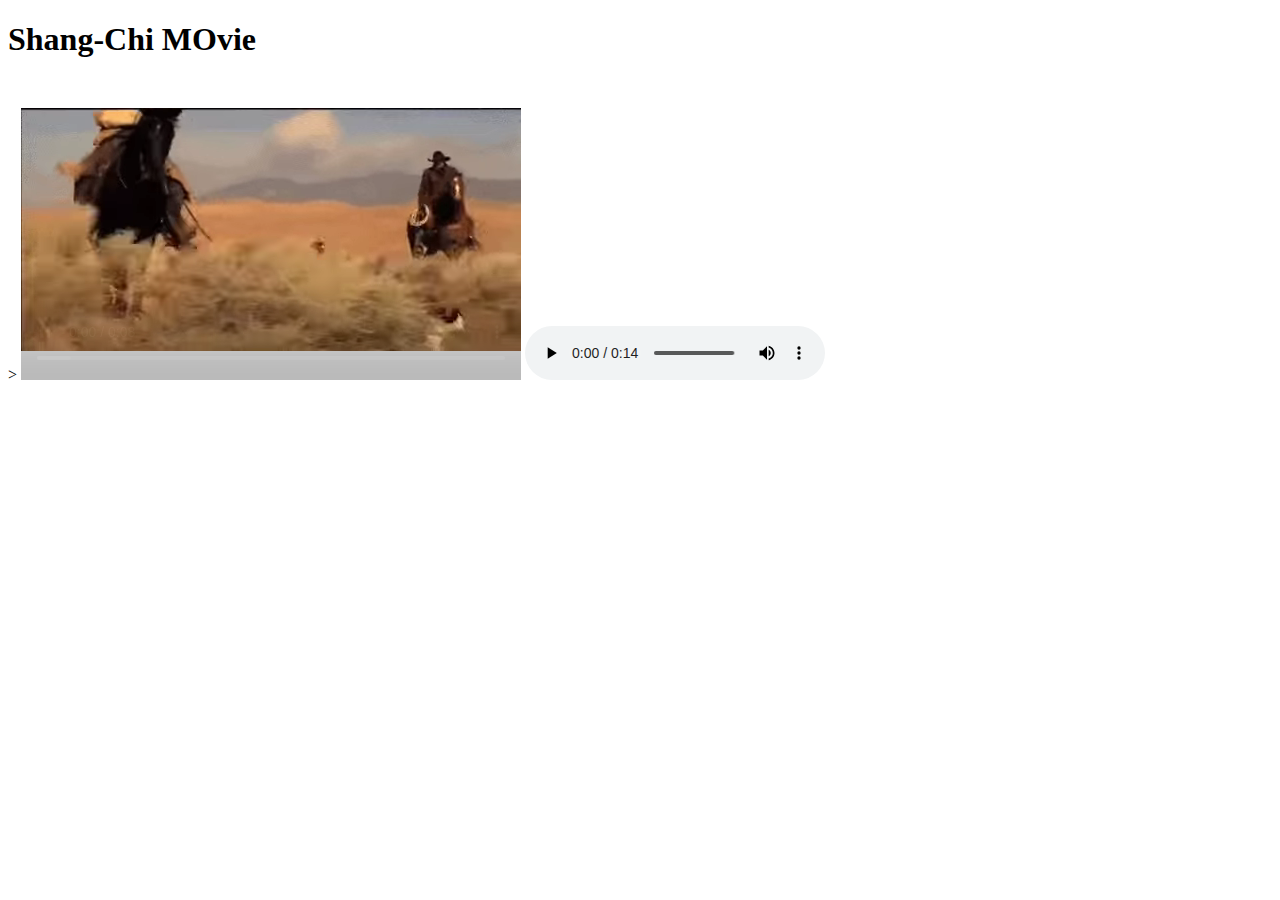
<file: week4/index.html>
<!DOCTYPE html>
<html lang="en">
<head>
    <meta charset="UTF-8">
    <meta name="viewport" content="width=device-width, initial-scale=1.0">
    <link rel="icon" href="iconsincan.jpg">
    <title>Document</title>
</head>
<body>
    <h1>Shang-Chi MOvie</h1>>
    <!--Untuk menampilkan media player (Video)-->
    <video controls autoplay muted loop width="500px" height="300px">
        <source src="cat-herd (1).webm" type="video/webm"/>
    </video>
    <!--Untuk menampilkan media player (audio)-->
    <audio controls>
        <source src="Victory.mp3" type="audio/mpeg"/>
    </audio>
</body>   
</html>
</file>
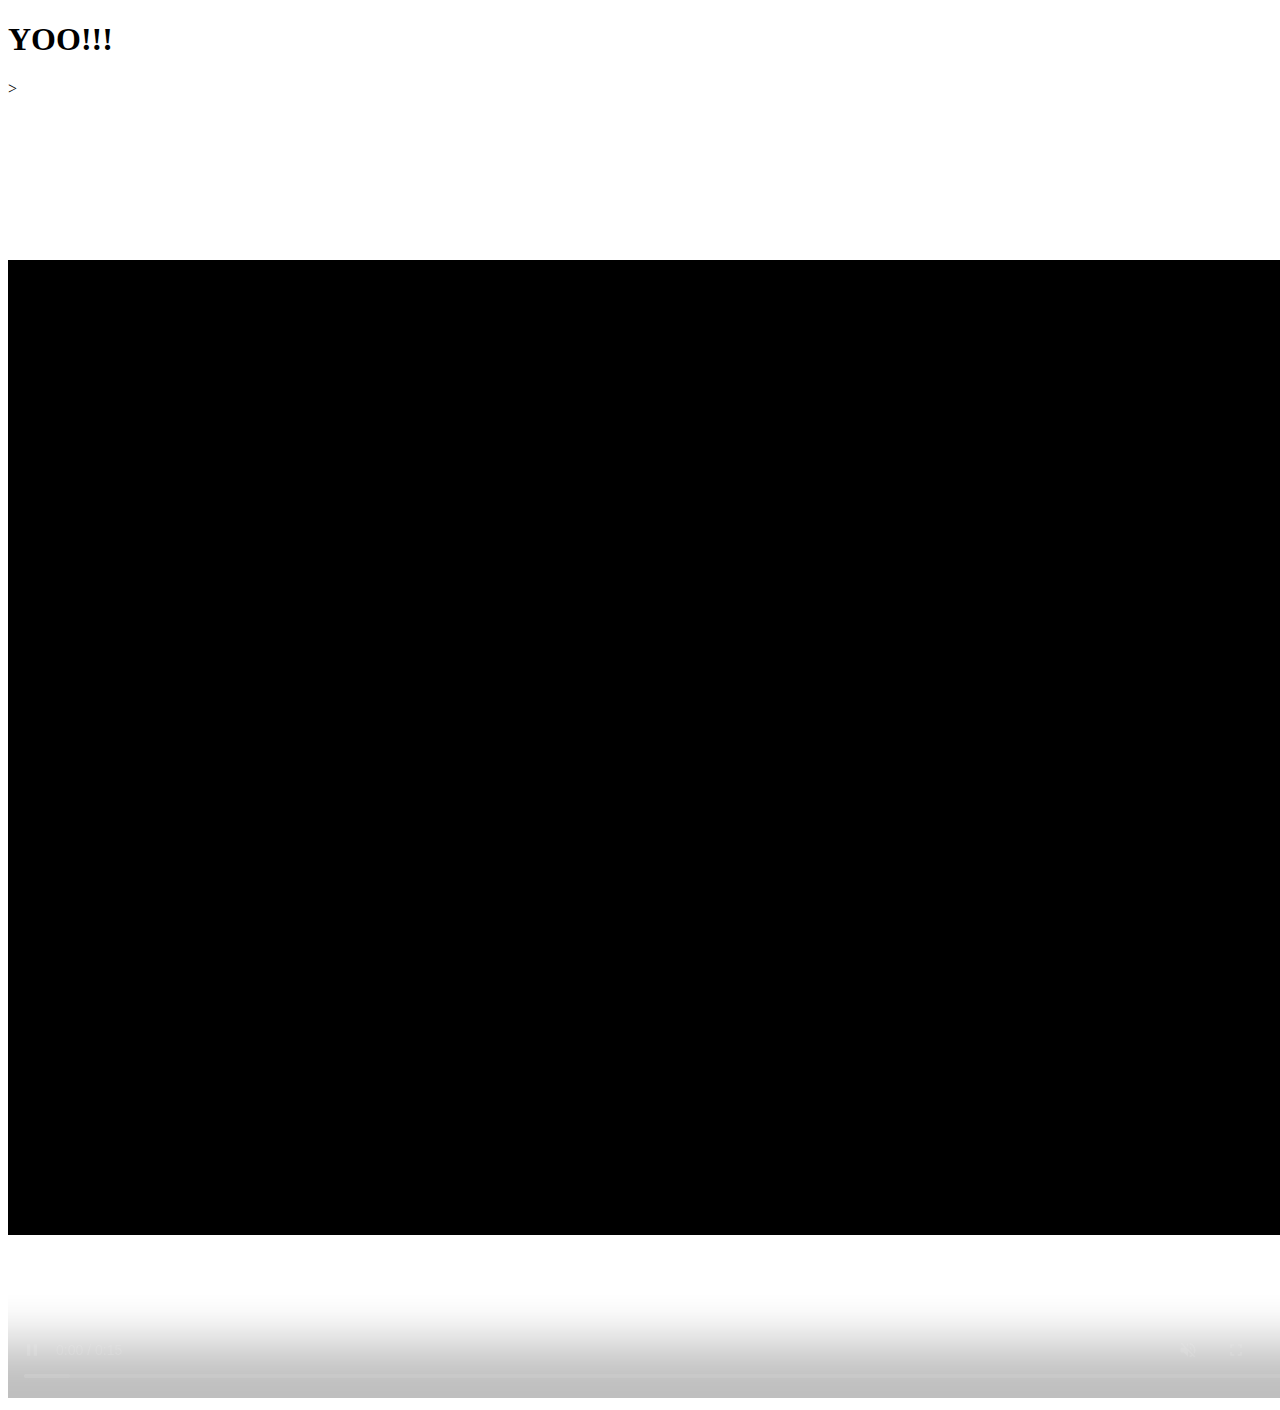
<file: week5/index.html>
<!DOCTYPE html>
<html lang="en">
<head>
    <meta charset="UTF-8">
    <meta name="viewport" content="width=device-width, initial-scale=1.0">
    <link rel="icon" href="iconsincan.jpg">
    <title>Document</title>
</head>
<body>
    <h1>YOO!!!</h1>>
    <!--Untuk menampilkan media player (Video)-->
    <video controls autoplay muted loop width="1300px" height="1300px">
        <source src="SnapSave.io-MGM Logo 3 Roar 2008 Restoration-(480p).mp4" type="video/mp4"/>
    <!--Untuk menampilkan media player (audio)-->
    <audio controls autoplay loop>
        <source src="Y2meta.app - MGM Logo 3 Roar 2008 Restoration (128 kbps) (5).mp3" type="audio/mp3"/>
    </audio>
</body>   
</html>
</file>
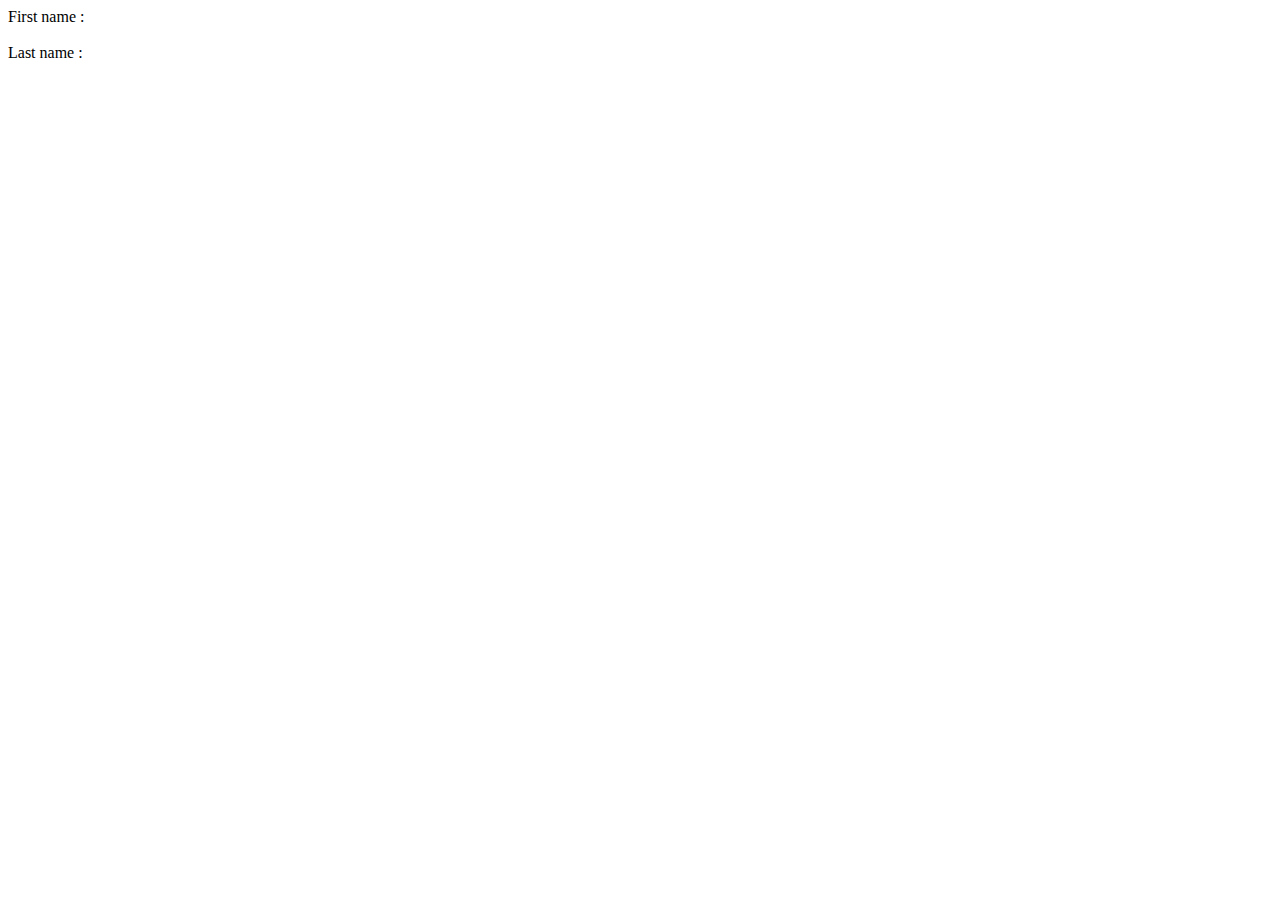
<file: week3/indexregister.html>
<!DOCTYPE html>
<html lang="en">
<head>
    <meta charset="UTF-8">
    <meta name="viewport" content="width=device-width, initial-scale=1.0">
    <title>Halaman Regitrasi</title>
</head>
<body>
    <form>
        <label for="fname">First name :</label>
        <label type="text" id="fname" name="fname" /><br /><br/>
        <label for="lname">Last name :</label>
        <label type="text" id="lname" name="lname" /><br /><br/>
        <label type="submit" value="Sumbit"                                        
    
    </form>

</body>
</html>
</file>
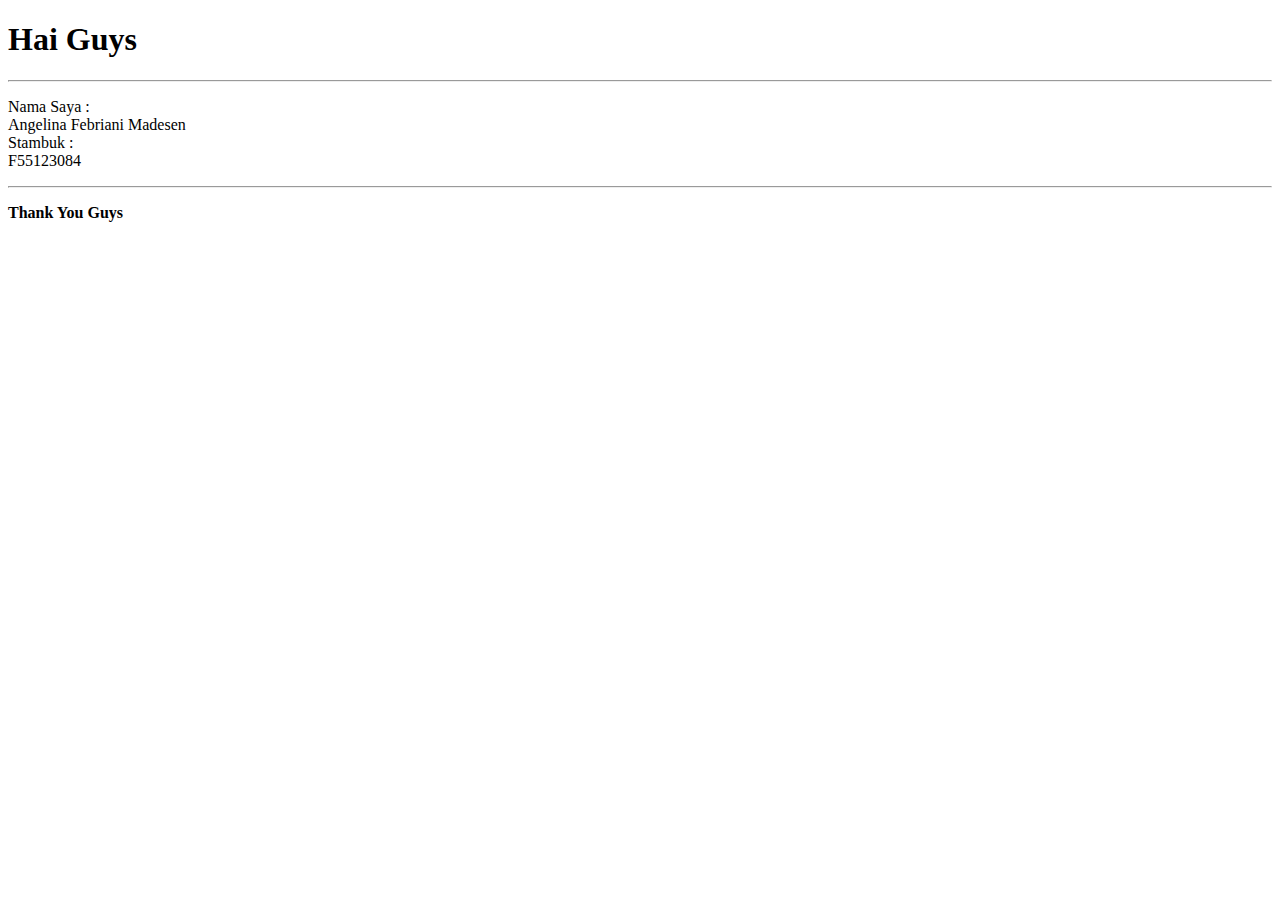
<file: week1/angel.html/quiz.html>
<!DOCTYPE html>
<html>
<head>
    <body>
        <header>
            <h1>Hai Guys</h1>
        </header>
    <hr>
    <p>Nama Saya : <br> Angelina Febriani Madesen <br>Stambuk : <br> F55123084</p>
    <hr>
    <p><b>Thank You Guys</b></p>
    </body>
    </html>
</file>
